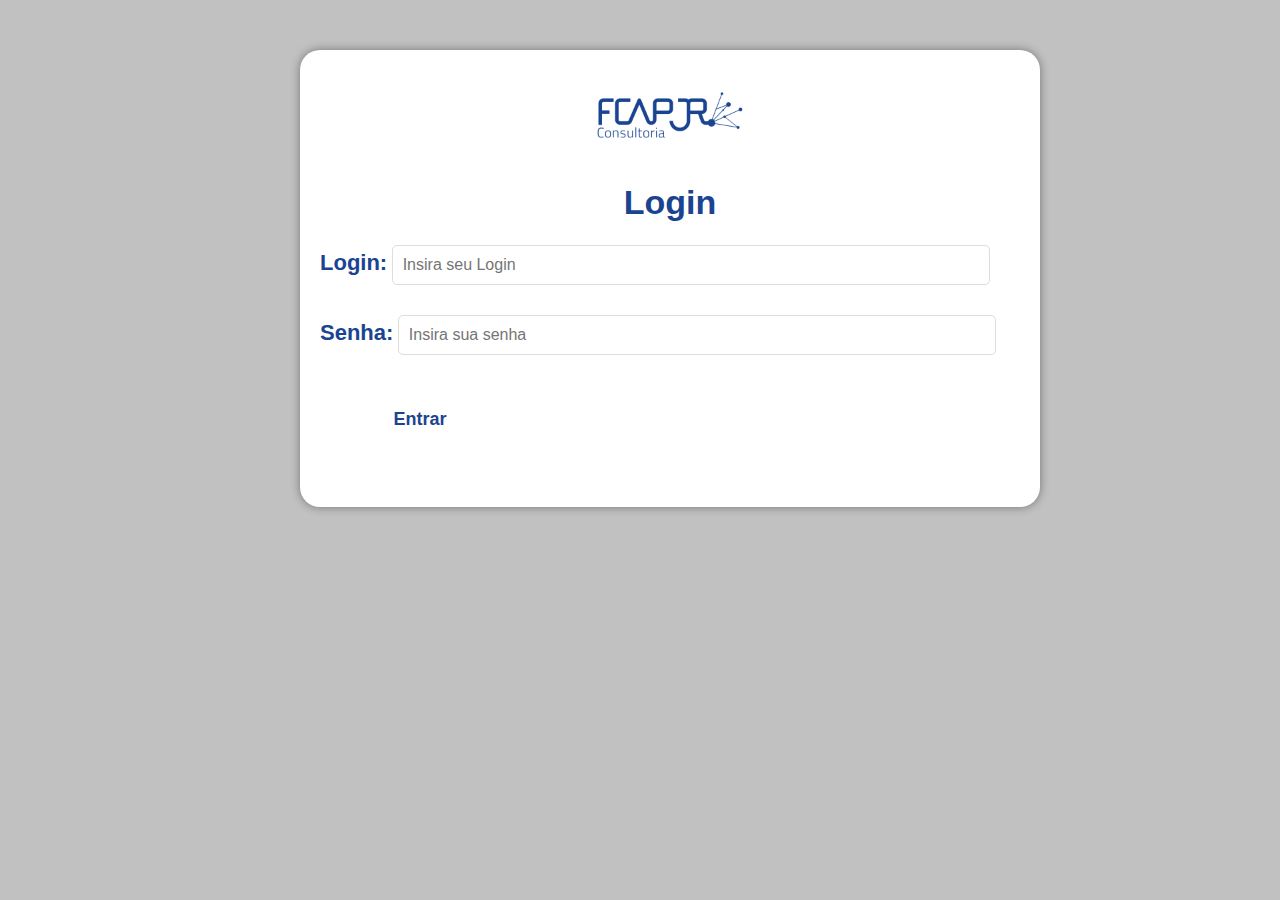
<file: index.html>
<!DOCTYPE html>
<html lang="pt-BR">
<head>
    <meta charset="UTF-8">
    <meta name="viewport" content="width=device-width, initial-scale=1.0">
    <meta name="robots" content="noindex">
    <title>Login</title>
    <link rel="stylesheet" href="css/style.css">
</head>
<body>

    <div class="container" id="loginContainer">
        <img src="logo2.png" alt="">
        <h1>Login</h1>
        <form id="loginForm">
            <label for="username">Login:</label>
            <input placeholder="Insira seu Login" type="text" id="username" name="username" required>

            <label for="password">Senha:</label>
            <input placeholder="Insira sua senha" type="password" id="password" name="password" required>

            <button type="submit">Entrar</button>
        </form>
        <p id="errorMessage" style="color: red;"></p>
    </div>

    <script>
        // Verifica se o usuário já está logado
        if (localStorage.getItem('isLoggedIn') === 'true') {
            // Se estiver logado, redireciona diretamente para a página principal
            window.location.href = 'principal.html';
        }

        // Evento de submissão do formulário de login
        document.getElementById('loginForm').addEventListener('submit', function(event) {
            event.preventDefault();  // Prevenir o comportamento padrão de envio do formulário

            const username = document.getElementById('username').value;
            const password = document.getElementById('password').value;

            // Verificação simples de credenciais
            if (username === 'fcapjr' && password === '1234') {
                localStorage.setItem('isLoggedIn', 'true');  // Armazena o estado de login
                window.location.href = 'principal.html';  // Redireciona para a página principal
            } else {
                document.getElementById('errorMessage').textContent = 'Usuário ou senha incorretos';
            }
        });
    </script>

</body>
</html>
</file>
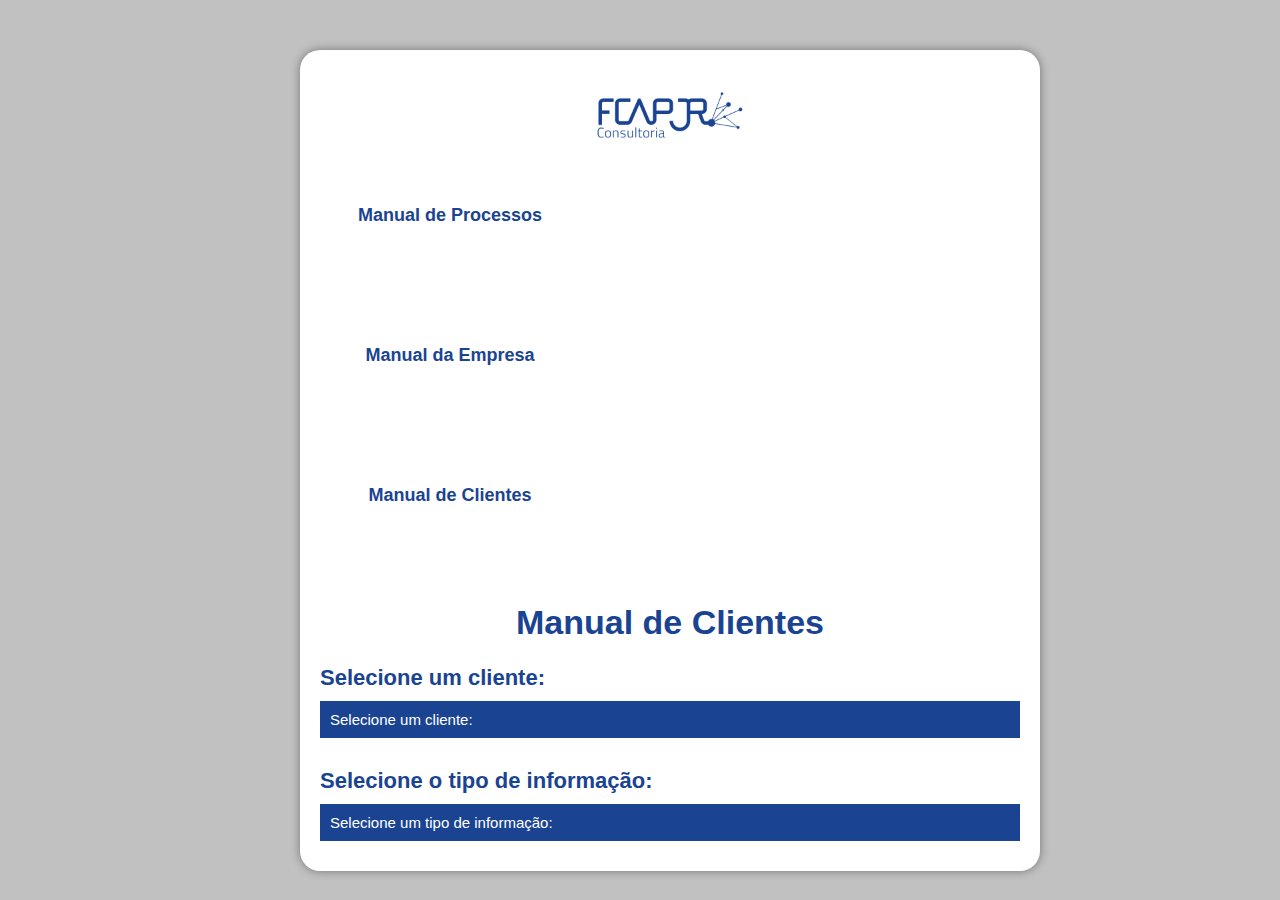
<file: cliente.html>
<!DOCTYPE html>
<html lang="pt-BR">
<head>
    <meta charset="UTF-8">
    <meta name="viewport" content="width=device-width, initial-scale=1.0">
    <meta name="robots" content="noindex">
    <title>Clientes - FCAP JR</title>
    <link rel="stylesheet" href="css/style.css">
    <style>
        /* Estilização básica para mostrar os dados lado a lado */
    
        .info {
            width: 100%;
            padding: 10px;
            border: 2px solid #ccc;
            border-radius: 15px;
            margin-bottom: 20px;
        }

        strong{
            color: #1a4492;
        }
    </style>
</head>
<body>
    <div class="container">
        <img src="logo2.png" alt="Logo da FCAP JR" class="logo">
        <div class="botoes">
            <div class="botao1">
                <button onclick="window.location.href='index.html'">Manual de Processos</button>
            </div>
            <div class="botao2">
                <button onclick="window.location.href='empresa.html'">Manual da Empresa</button>
            </div>
            <div class="botao3">
                <button>Manual de Clientes</button>
            </div>
        </div>
        <h1>Manual de Clientes</h1>
        
        <!-- Dropdown para selecionar o cliente -->
        <div>
            <label for="clientes">Selecione um cliente:</label>
            <select id="clientes" onchange="loadClientInfo()">
                <option value="">Selecione um cliente:</option>
            </select>
        </div>

        <!-- Dropdown para selecionar a categoria de informação -->
        <div style="margin-top: 20px;">
            <label for="info-type">Selecione o tipo de informação:</label>
            <select id="info-type" onchange="showInfo()">
                <option value="">Selecione um tipo de informação:</option>
                <option value="informacoes">Informações do Cliente</option>
                <option value="detalhes">Detalhes Adicionais</option>
                <option value="pagamento">Método de Pagamento</option>
                <option value="servicos">Serviços Prestados</option>
            </select>
        </div>

        <!-- Conteiner para mostrar as informações do cliente -->
        <div id="info-container" class="info-container" style="display: none;">
            <div class="info" id="informacoes" style="display: none;">
                <h2>Informações do Cliente</h2>
                <p><strong>Nome do Cliente:</strong> <span id="cliente-nome"></span></p>
                <p><strong>Setor de Atuação:</strong> <span id="cliente-setor"></span></p>
                <p><strong>Email:</strong> <span id="cliente-email"></span></p>
            </div>
            <div class="info" id="detalhes" style="display: none;">
                <h2>Detalhes Adicionais</h2>
                <p><strong>Número de Contato:</strong> <span id="cliente-numero"></span></p>
            </div>
            <div class="info" id="pagamento" style="display: none;">
                <h2>Método de Pagamento</h2>
                <p><strong>Forma de Pagamento:</strong> <span id="cliente-pagamento"></span></p>
            </div>
            <div class="info" id="servicos" style="display: none;">
                <h2>Serviços Prestados</h2>
                <p><strong>Tipo de Serviço Prestado:</strong> <span id="cliente-servico"></span></p>
            </div>
        </div>
    </div>

    <script src="script3.js"></script>
</body>
</html>
</file>
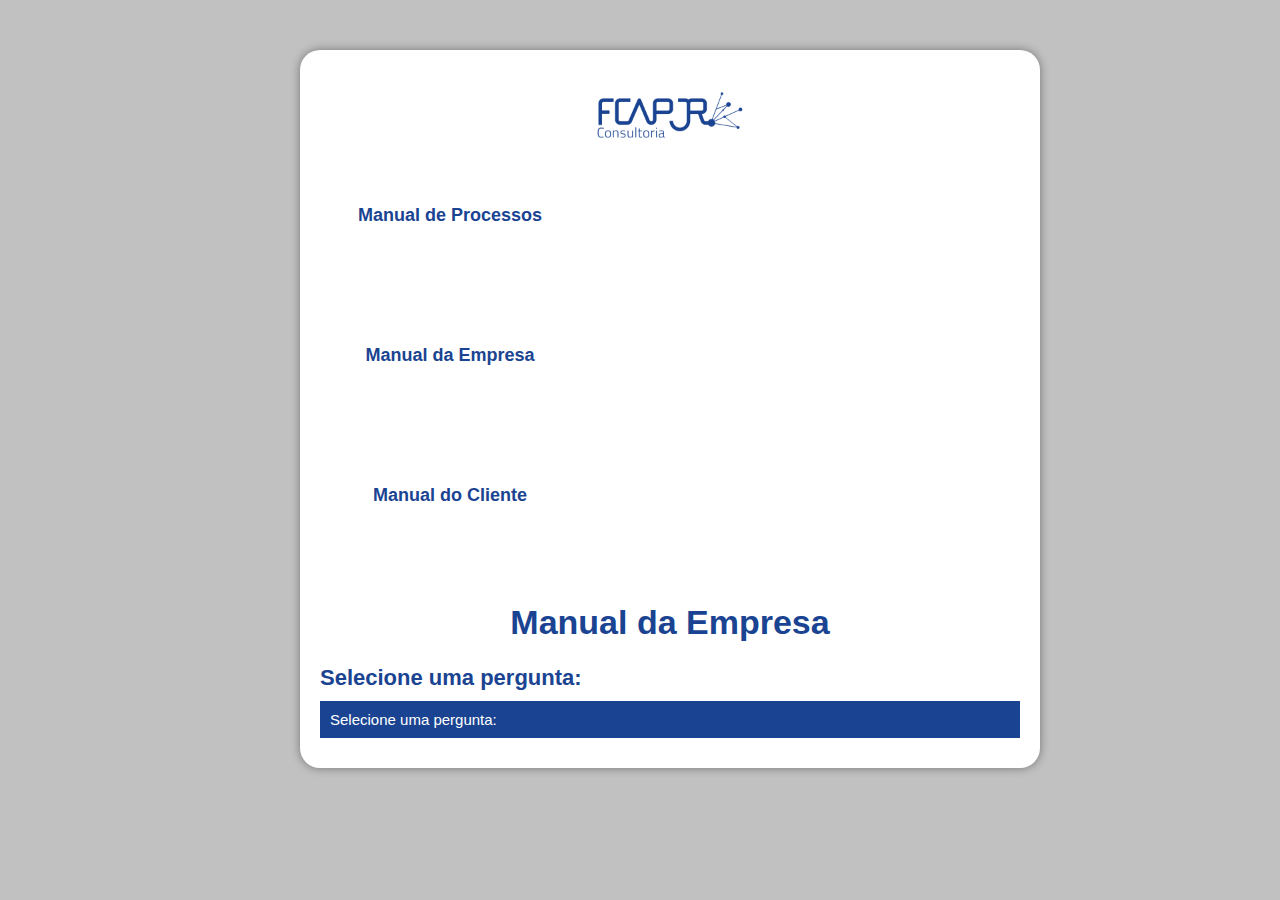
<file: empresa.html>
<!DOCTYPE html>
<html lang="pt-BR">
<head>
    <meta charset="UTF-8">
    <meta name="viewport" content="width=device-width, initial-scale=1.0">
    <meta name="robots" content="noindex">
    <title>Manual da Empresa - Perguntas Frequentes</title>
    <link rel="stylesheet" href="css/style.css">
    <style>
        /* Estilização básica para mostrar os dados lado a lado */
    
        #resposta {
            border: 2px solid #ccc;
            border-radius: 15px;
            padding: 10px;
        }
    </style>
</head>
<body>
    <div class="container">
        <img src="logo2.png" alt="Logo do Meu Site" class="logo">
        <div class="botoes">
            <div class="botao1">
                <button onclick="window.location.href='index.html'">Manual de Processos</button>
            </div>
            <div class="botao2">
                <button>Manual da Empresa</button>
            </div>
            <div class="botao3">
                <button onclick="window.location.href='cliente.html'">Manual do Cliente</button>
            </div>
        </div>
        <h1>Manual da Empresa</h1>

        <!-- Dropdown para selecionar perguntas -->
        <div>
            <label for="areas">Selecione uma pergunta:</label>
            <select id="areas" onchange="loadAnswer()">
                <option value="">Selecione uma pergunta:</option>
            </select>
        </div>

        <!-- Div para exibir a resposta -->
        <div id="resposta" style="display: none;">
            <h2>Resposta:</h2>
            <p id="resposta-texto"></p>
        </div>
    </div>

    <script src="script2.js"></script>
</body>
</html>
</file>
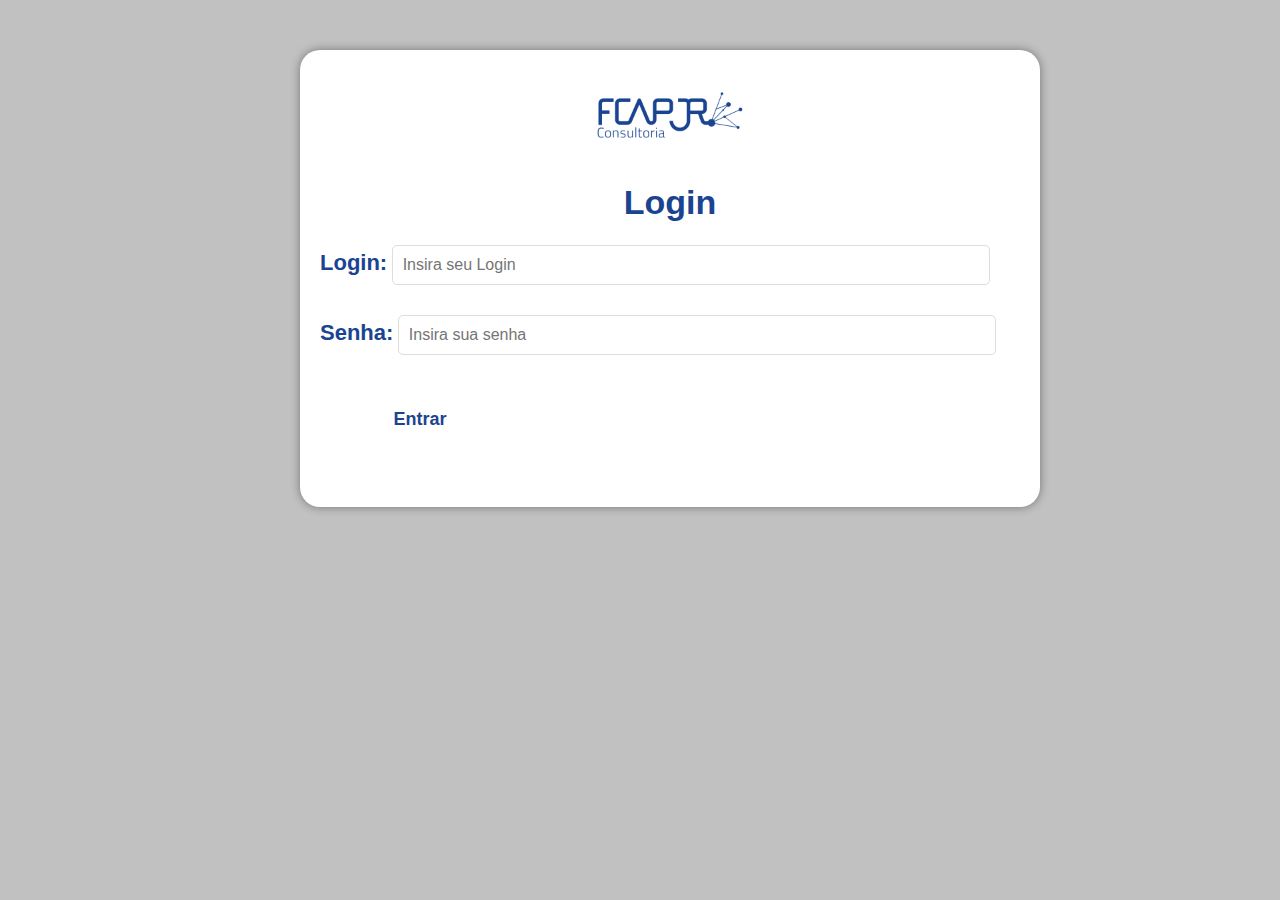
<file: principal.html>
<html lang="pt-BR">
<head>
    <meta charset="UTF-8">
    <meta name="viewport" content="width=device-width, initial-scale=1.0">
    <meta name="robots" content="noindex">
    <title>Manual de Processos Internos</title>
    <link rel="stylesheet" href="css/style.css">
</head>
<body>

    <!-- Conteúdo Principal -->

    <div class="main-content">
        <div class="lateral">
            <div class="botoes">
                <div class="botao1">
                    <button>Manual de Processos</button>
                </div>
                <div class="botao2">
                    <button onclick="window.location.href='empresa.html'">Manual da Empresa</button>
                </div>
                <div class="botao3">
                    <button onclick="window.location.href='cliente.html'">Manual do Cliente</button>
                </div>
            </div>           
        </div>
        <div class="container">
            <img src="logo2.png" alt="Logo do Meu Site" class="logo">        
            <h1>Manual de Processos</h1>
            <div>
                <label for="areas">Área:</label>
                <select id="areas" onchange="loadCargos()">
                    <option value="">Selecione uma área:</option>
                </select>
            </div>
            <div>
                <label for="cargos">Cargo:</label>
                <select id="cargos" onchange="loadProcessos()">
                    <option value="">Selecione um cargo:</option>
                </select>
            </div>
            <div>
                <label for="processos">Processo:</label>
                <select id="processos" onchange="loadDetalhes()">
                    <option value="">Selecione um processo:</option>
                </select>
            </div>
            <div id="detalhes">
                <h2>Detalhes do Processo:</h2>
                <ul id="detalhes-list"></ul>
            </div>
            <div id="fluxograma" style="display: none;">
                <img id="fluxograma-imagem" src="" alt="Fluxograma do Processo">
            </div>
        </div>
    </div>
    <script src="script.js"></script>
</body>
</html>
</file>
<file: css/style.css>
body {
    font-family: Arial, sans-serif;
    background-color: #c1c1c1;
    margin: 0;
}

.main-content {
    display: flex;
    justify-content: center;
}

.lateral {
    background-color: #112e64;
    width: 300px;
    height: 100vh; /* Barra lateral ocupa toda a altura da janela */
    position: fixed;
    top: 0;
    left: 0;
    display: flex;
    flex-direction: column;
    justify-content: center;
    align-items: center;
}

.container {
    width: 700px;
    margin-left: 300px; /* Espaçamento para o conteúdo não sobrepor a barra lateral */
    margin-top: 50px;
    padding: 20px;
    background-color: #ffffff;
    box-shadow: 0 0 10px rgba(0, 0, 0, 0.4);
    border-radius: 20px;
}

h1 {
    text-align: center;
    color: #1a4492;
    font-size: 34px;
}

h2 {
    color: #1a4492;
}

label {
    font-weight: bold;
    font-size: 22px;
    color: #1a4492;
}

select {
    width: 100%;
    padding: 10px;
    margin: 10px 0;
    font-size: 15px;
    border: none;
    outline: none;
    background-color: #1a4492;
    appearance: none;
    color: rgb(255, 255, 255);
}

.botoes button:hover {
    background-color: #dedede;
    color: #1a4492;
    transition: 0.2s;
}

#detalhes {
    margin-top: 20px;
    color: #1a4492;
}

#detalhes-list {
    list-style-type: none;
    padding: 0;
    color: rgb(255, 255, 255);
}

#detalhes-list li {
    padding: 10px;
    background-color: #1a4492;
    margin-bottom: 5px;
    border-radius: 5px;
}

#detalhes-list li:hover {
    background-color: #112e64;
}

img {
    width: 160px;
    text-align: center;
    margin: auto;
    display: block;
}

#fluxograma-imagem {
    width: 100%; 
    max-width: 1000px; 
    height: auto;
}

.botoes {
    display: flex;
    flex-direction: column;
    justify-content: center;
    text-align: center;
}

.botao1, .botao2, .botao3 {
    width: 220px; /* Aumenta a largura dos botões */
    padding: 20px; /* Aumenta o preenchimento interno dos botões, deixando-os mais altos */
    font-size: 18px; /* Aumenta o tamanho da fonte dentro dos botões */
    margin-bottom: 30px; /* Mais espaçamento entre os botões */
}

button {
    background-color: #ffffff;
    width: 200px;
    height: 70px;
    color: #1a4492;
    font-size: 18px;
    font-weight: bold;
    border: none;
    border-radius: 5px;
    cursor: pointer;
}

button:hover {
    background-color: #112e64;
    color: white;
    transition: 0.3s;
}

/* Estilo para a tela de login */
.login-container {
    width: 300px;
    margin: 0 auto;
    padding: 20px;
    background-color: #f4f4f4;
    border-radius: 10px;
    box-shadow: 0 4px 8px rgba(0, 0, 0, 0.1);
    text-align: center;
    position: absolute;
    top: 50%;
    left: 50%;
    transform: translate(-50%, -50%);
}

.container {
    display: flex;
    flex-direction: column;
}

input {
    width: 576px;
    margin-bottom: 30px;
    padding: 10px;
    font-size: 16px;
    border: 1px solid #ddd;
    border-radius: 5px;
    outline: none;
}

.error-message {
    color: red;
    font-size: 14px;
    margin-top: 10px;
}
</file>
